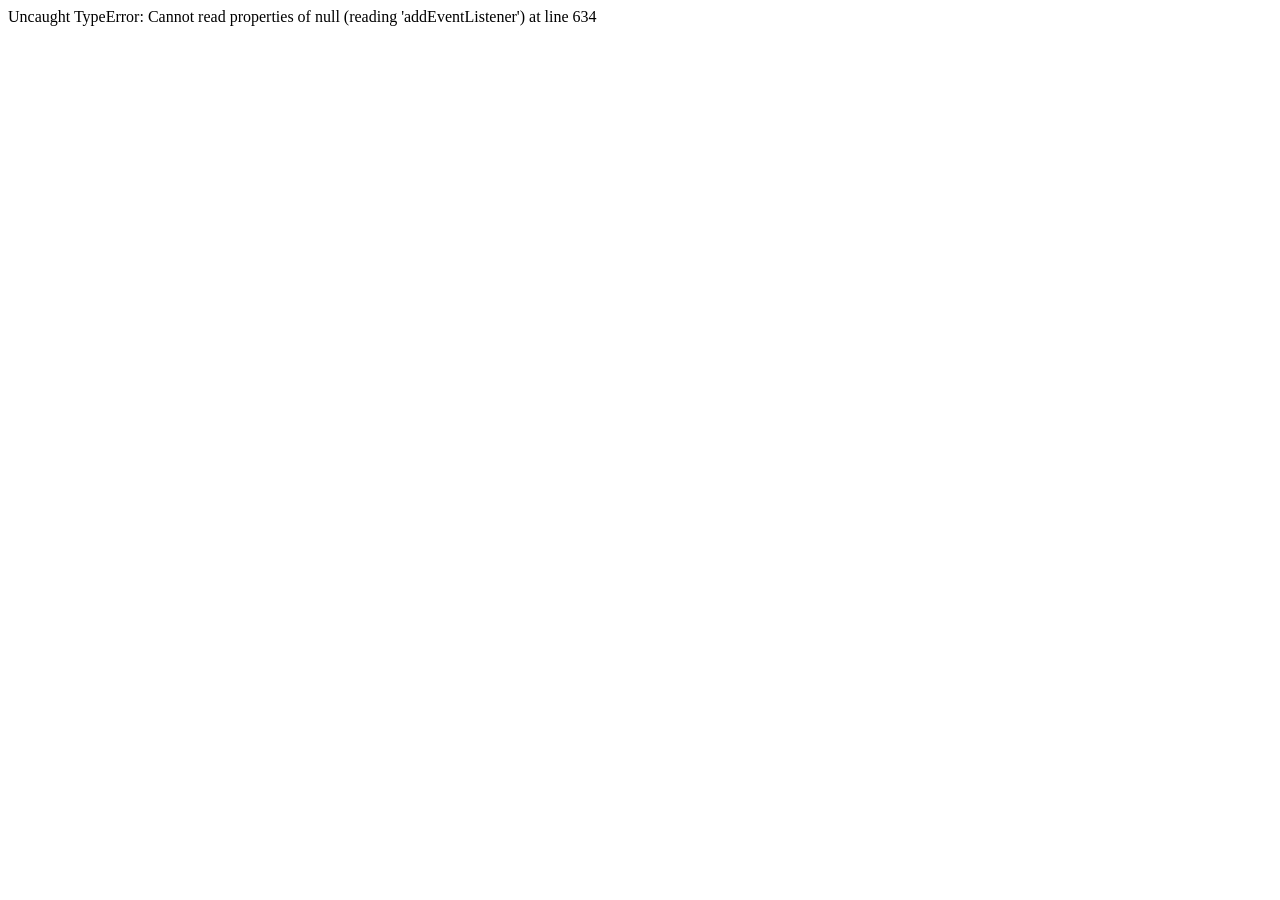
<file: catch_error.html>
﻿<!DOCTYPE html>
<html>
<head>
    <meta charset="UTF-8">
    <script>
        window.errors = [];
        window.onerror = function(msg, url, line, col, error) {
            window.errors.push(msg + " at line " + line);
        };
    </script>
    <script src="app.js"></script>
</head>
<body>
    <div id="out">OK</div>
    <script>
        if (window.errors.length > 0) {
            document.getElementById('out').innerHTML = window.errors.join('<br>');
        }
    </script>
</body>
</html>
</file>
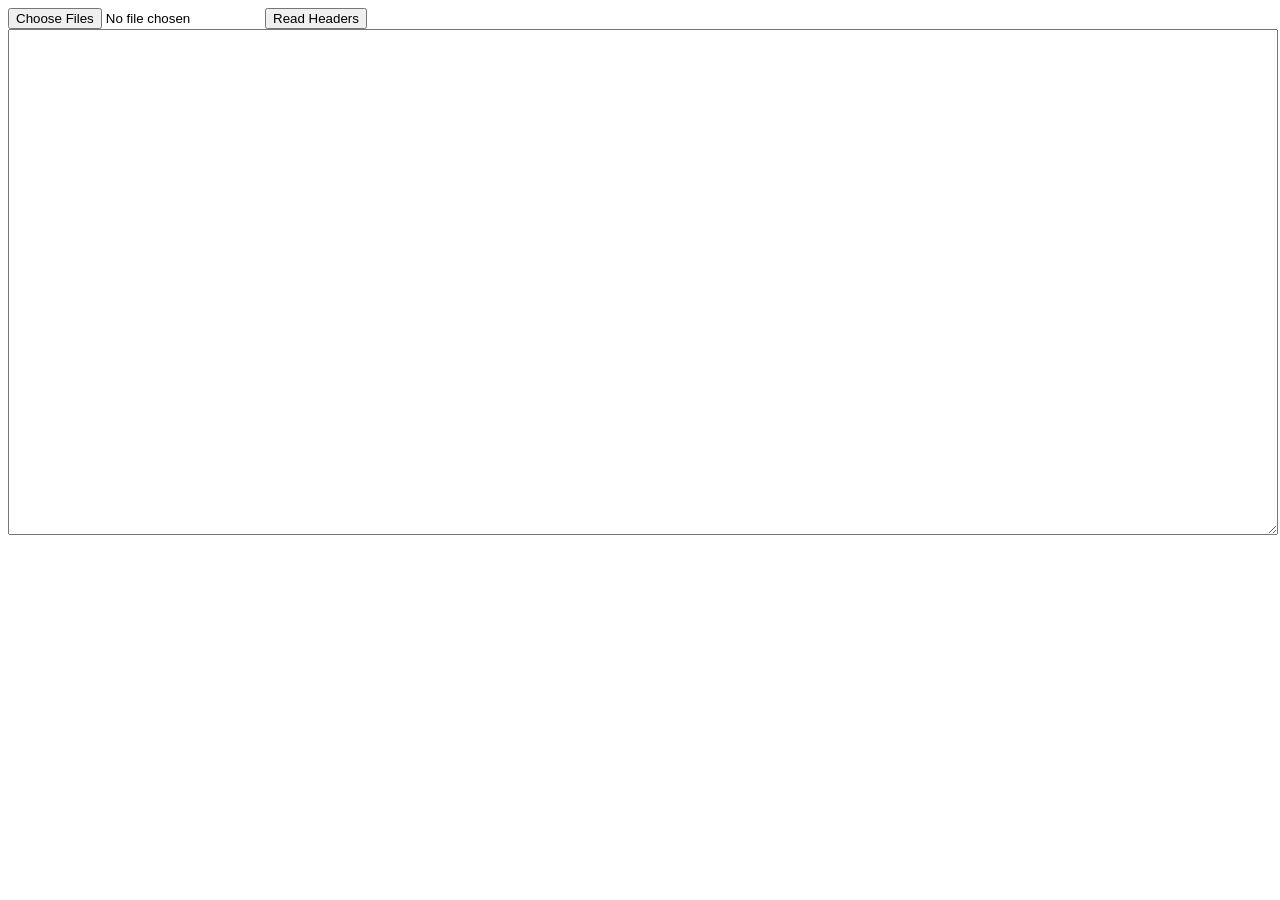
<file: debug.html>
<!DOCTYPE html>
<html>
<head>
    <script src="https://cdn.sheetjs.com/xlsx-latest/package/dist/xlsx.full.min.js"></script>
</head>
<body>
    <input type="file" id="files" multiple>
    <button id="btn">Read Headers</button>
    <textarea id="out" style="width:100%; height:500px;"></textarea>
    <script>
        document.getElementById('btn').onclick = async () => {
            const files = document.getElementById('files').files;
            let out = "";
            for (let f of files) {
                out += "--- " + f.name + " ---\n";
                const data = await f.arrayBuffer();
                const wb = XLSX.read(data, {type: 'array'});
                const ws = wb.Sheets[wb.SheetNames[0]];
                let headers = [];
                try {
                    headers = XLSX.utils.sheet_to_json(ws, {header: 1})[0] || [];
                } catch(e) {}
                out += headers.join(', ') + "\n\n";
            }
            document.getElementById('out').value = out;
        };
    </script>
</body>
</html>
</file>
